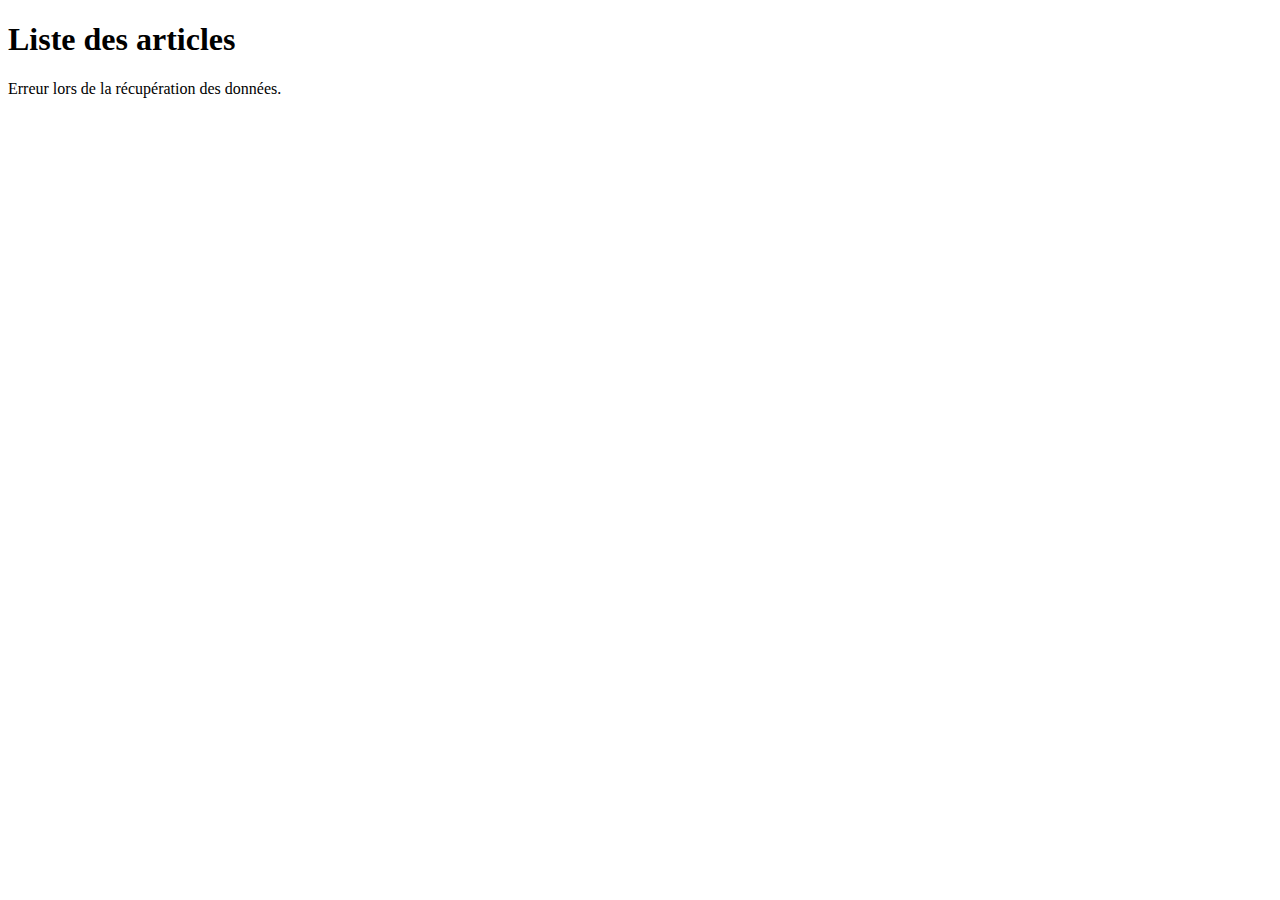
<file: Chapter_2 _Browsing_and_Displaying_API_Data/index.html>
<!DOCTYPE html>
<html lang="fr">
<head>
  <meta charset="UTF-8">
  <title>Afficher les données d’une API</title>
</head>
<body>
  <h1>Liste des articles</h1>
  <div id="articles"></div>
  <script src="script.js"></script>
</body>
</html>
</file>
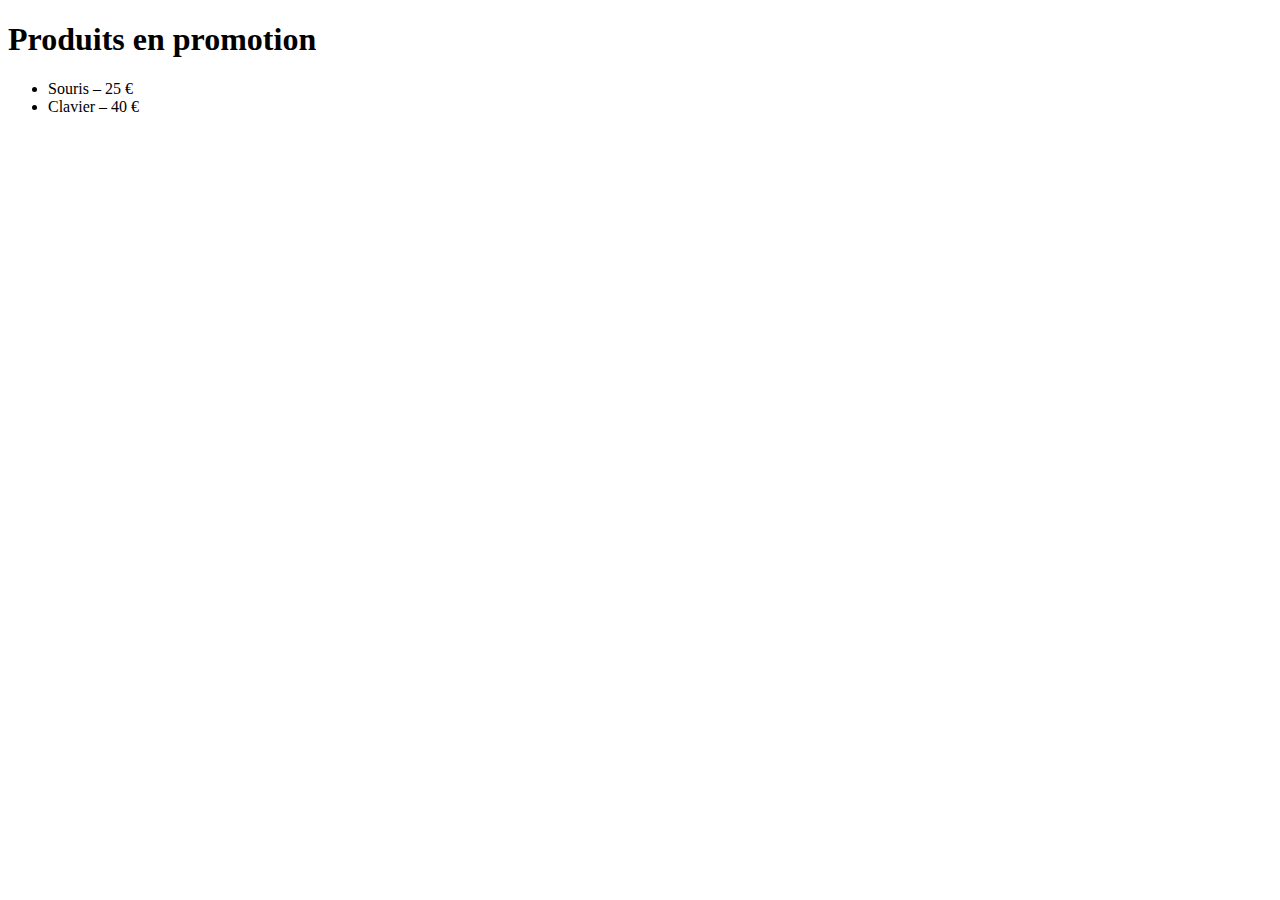
<file: Chapter_3_Conditional_Display_Display_Logic/index.html>
<!DOCTYPE html>
<html lang="fr">
<head>
  <meta charset="UTF-8">
  <title>Affichage conditionnel</title>
</head>
<body>
  <h1>Produits en promotion</h1>
  <ul id="produits"></ul>
  <script src="script.js"></script>
</body>
</html>
</file>
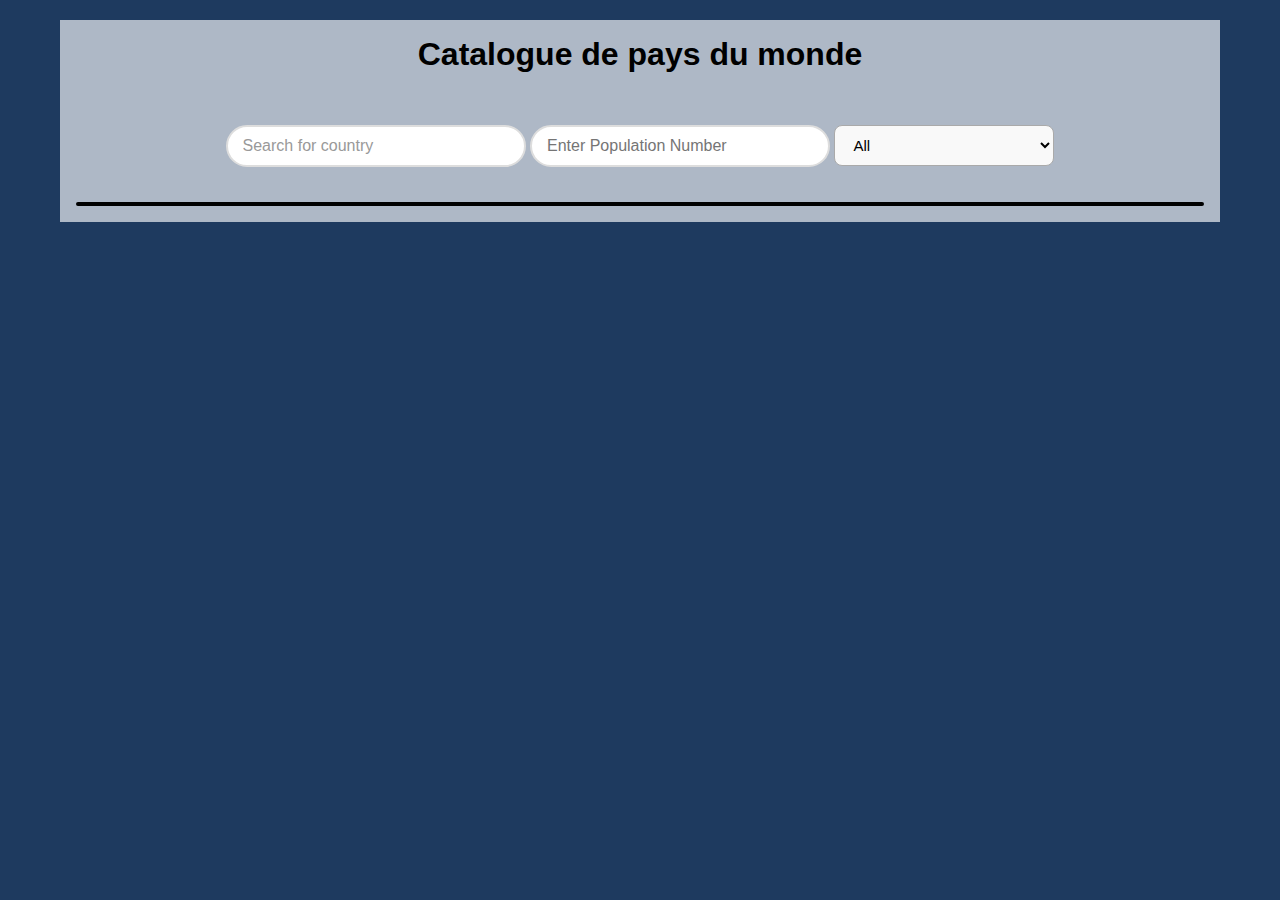
<file: Projet/index.html>
<!DOCTYPE html>
<html lang="en">
<head>
    <meta charset="UTF-8">
    <meta name="viewport" content="width=device-width, initial-scale=1.0">
    <title>Catalogue de pays du monde</title>
    <link rel="stylesheet" href="style.css">
</head>
<body>
    <header>
        
        <h1>
            Catalogue de pays du monde
        </h1>
        <nav >
          
               <input type="text" required id="searchInput" placeholder="Search for country">
               <input type="number" required id="searchnub" placeholder="Enter Population Number">
                <select class="my-select">
                    <option value="continent">All</option>
                    <option value="Africa">Africa</option>
                    <option value="Asia">Asia</option>
                    <option value="Europe">Europe</option>
                    <option value="South America">South America</option>
                    <option value="North America">North America</option>
                    <option value="Oceania">Oceania</option>
                </select>

        </nav>
<div id="continentsCount"></div>    
</header>
    <main>
        <div class="card-container" id="cardContainer"></div>

    </main>
    <script src="script.js"></script>

</body>
</html>
</file>
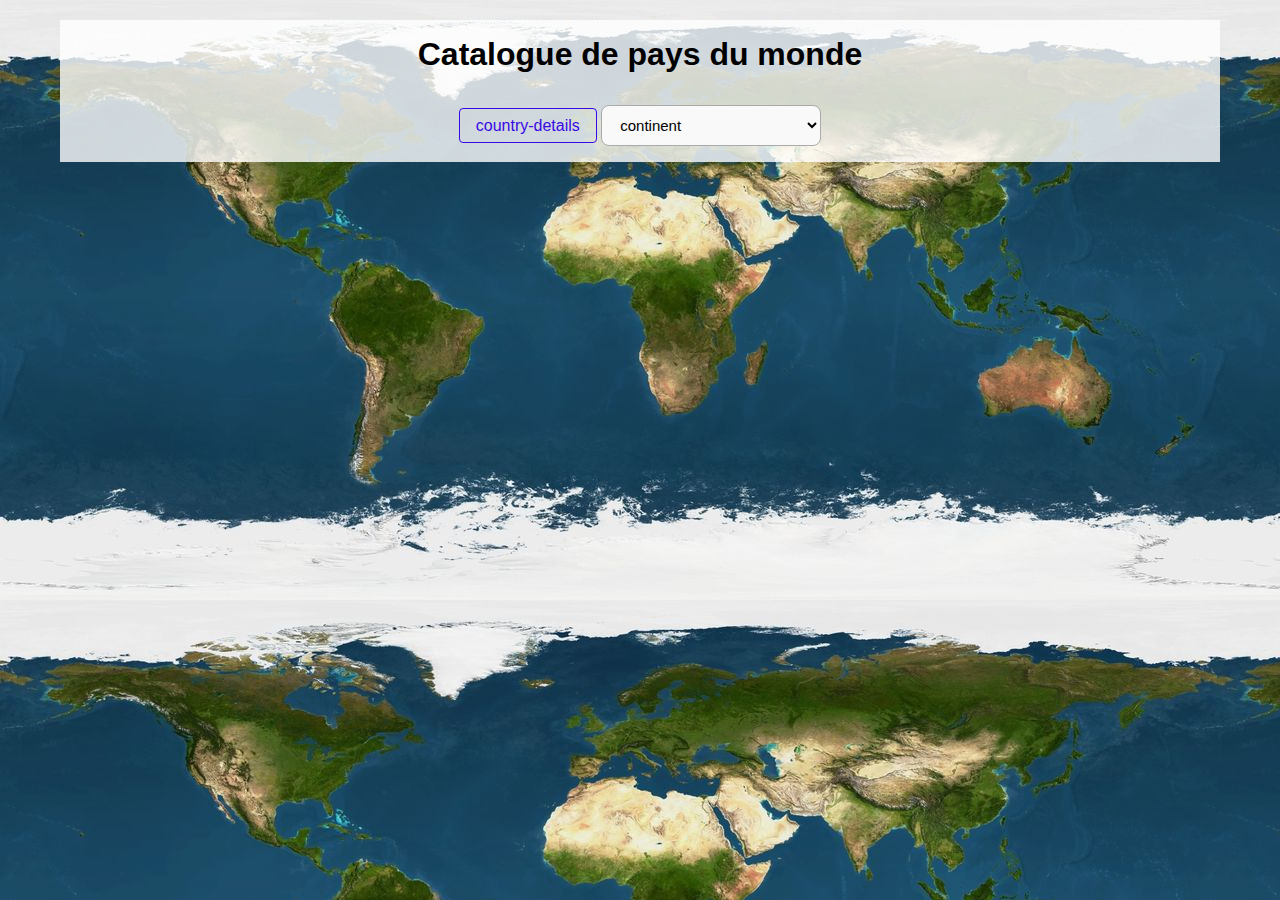
<file: prototype/index.html>
<!DOCTYPE html>
<html lang="en">
<head>
    <meta charset="UTF-8">
    <meta name="viewport" content="width=device-width, initial-scale=1.0">
    <title>country-details</title>
    <link rel="stylesheet" href="style.css">
</head>
<body>
    <header>
        
        <h1>
            Catalogue de pays du monde
        </h1>
        <nav >
            <a href="country-details.html" class="nav-btn">country-details</a>
               
                <select class="my-select">
                    <option value="continent" >continent</option>
                    <option value="Africa">Africa</option>
                    <option value="Asia">Asia</option>
                    <option value="Europe">Europe</option>
                    <option value="South America">South America</option>
                    <option value="North America">North America</option>
                    <option value="Oceania">Oceania</option>
                </select>
        
            
        </nav>
    </header>
    <main>
        <div class="card-container" id="cardContainer"></div>

    </main>
    <script src="script.js"></script>

</body>
</html>
</file>
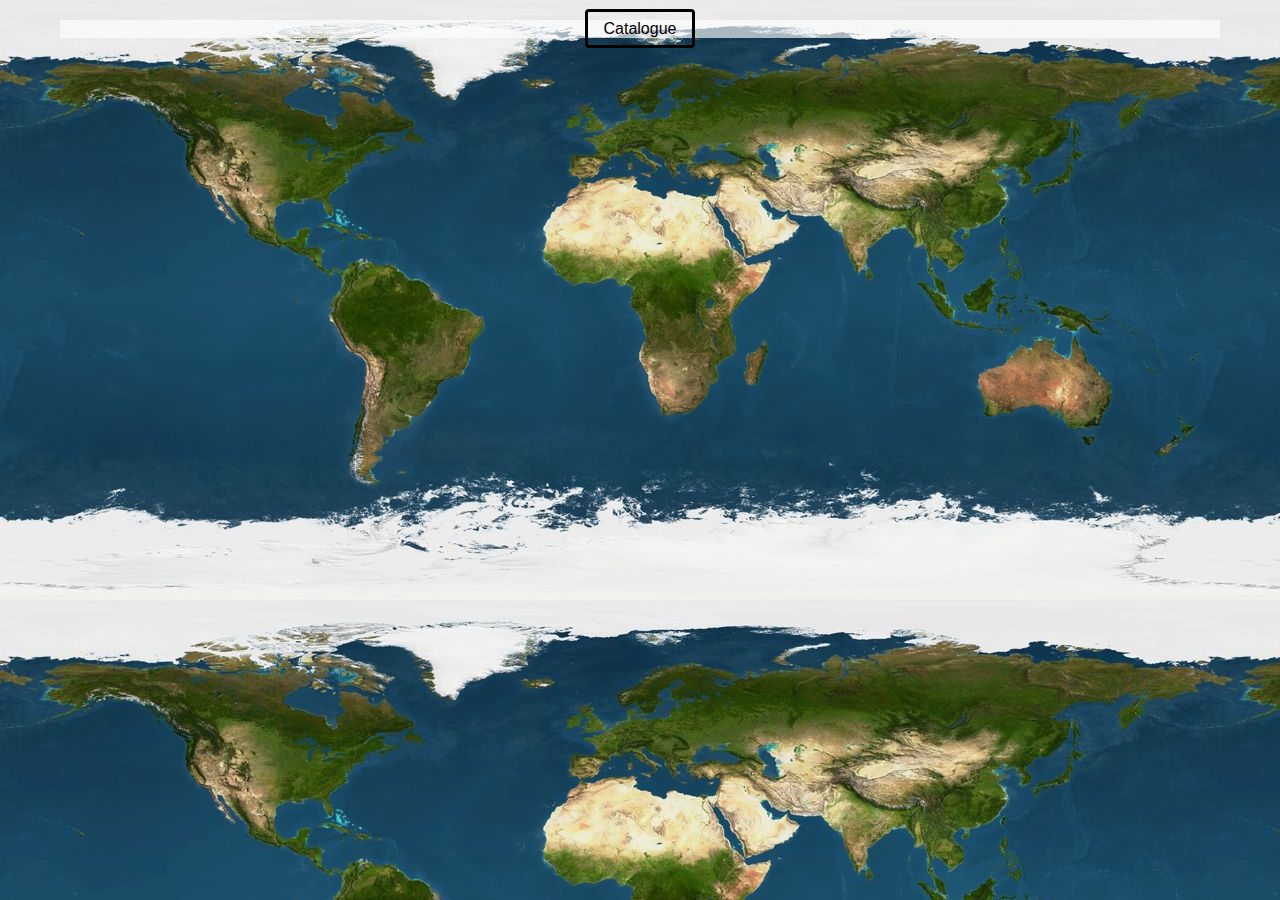
<file: Projet/country-details.html>
<!DOCTYPE html>
<html lang="en">
<head>
    <meta charset="UTF-8">
    <meta name="viewport" content="width=device-width, initial-scale=1.0">
    <title>details</title>
    <link rel="stylesheet" href="styles.css">
</head>
<body>
    <header>
        <nav>
            <a href="index.html" class="nav-btn">Catalogue</a>
            
        </nav>
    </header>
    <main>
        <div class="card-container" id="cardContainer"></div>

    </main>
    <script src="details.js"></script>
</body>
</html>
</file>
<file: Projet/style.css>
*{
    margin: 0;
    padding: 0;
    box-sizing: border-box;
    font-family: 'Arial', sans-serif;

}

body {
    font-family: 'Arial', sans-serif;
    min-height: 100vh;
    padding: 20px;
    max-width: 1200px;
    margin: 0 auto;
    background-color: #1E3A5F;
  }

    
    
    header {
    background-color: rgba(255, 255, 255, 0.644);
    padding: 1rem;
    margin-bottom: 1rem;
    text-align: center;
    color: rgb(0, 0, 0);
}


header h1 {
    text-align: center;
    color: rgb(0, 0, 0);
    margin-bottom: 2rem;
        

}
/* Navigation button styles */
.nav-btn {
    text-decoration: none;
    border: 1px solid;
    color: rgb(56, 8, 229);
    padding: 0.5rem 1rem;
    border-radius: 4px;
}


.nav-btn:hover {
    background-color: rgba(6, 36, 43, 0.329);
}

/* Container for all cards */
.card-container {
  display: grid;
  grid-template-columns: repeat(auto-fill, minmax(250px, 1fr));
  gap: 20px;
  padding: 20px;}

/* Each individual card */
.card {
  background-color: #FEFAE0;
  border: 1px solid #ddd;
  border-radius: 12px;
  padding: 15px;
  box-shadow: 0 2px 6px rgba(0,0,0,0.1);
  text-align: center;
  font-family: 'Segoe UI', Arial, sans-serif;
  transition: transform 0.2s ease, box-shadow 0.2s ease;
}

.card:hover {
  transform: translateY(-5px);
}

/* Card content */
.card h2 {
  color: #eb0dff;
  font-size: 20px;
  text-shadow: 2px 2px 7px #231bbbb7;
  margin-bottom: 8px;
}

.card p {
  color: #1839db;
  font-size: 14px;
  text-shadow: 2px 2px 7px #000000ac;
  margin: 5px 0;
}

/* Flag image */
.flag-img {
  width: 90%;
  height: 140px;
  object-fit: cover;
  border-radius: 8px;
  margin-top: 10px;
  box-shadow: 1px 1px 20px black;
  
}
.my-select {
    width: 220px;
    padding: 10px 14px;
    font-size: 15px;
    border: 1px solid #aaa;
    border-radius: 8px;
    background: #f9f9f9;
    transition: 0.2s ease;
}
.my-select:hover {
    border-color: #6B8CA8;
    outline: none;
    background-color: rgba(26, 136, 163, 0.514);
}
#searchInput {
    padding: 10px 15px;
    font-size: 16px;
    border: 2px solid #ddd;
    border-radius: 25px;
    width: 300px;
    margin: 20px 0;
    outline: none;
    transition: all 0.3s ease;
}
#searchInput::placeholder {
    color: #999;
}
#searchInput:hover{
  border-color: #1E3A5F;

}
#searchnub{
   padding: 10px 15px;
    font-size: 16px;
    border: 2px solid #ddd;
    border-radius: 25px;
    width: 300px;
    margin: 20px 0;
    transition: all 0.3s ease;
}
#searchnub:hover{
  border-color: #1E3A5F;
}
#continentsCount{
    margin-top: 15px;
    font-size: 18px;
    font-weight: bold;
    color: #000000;
     border: 2px solid #000000;
    border-radius: 25px;
}
</file>
<file: prototype/style.css>
*{
    margin: 0;
    padding: 0;
    box-sizing: border-box;
    font-family: 'Arial', sans-serif;

}

body {
    font-family: 'Arial', sans-serif;
    min-height: 100vh;
    padding: 20px;
    max-width: 1200px;
    margin: 0 auto;
    background-image: url('assets/world\ map.jpg');
  }

    
    
    header {
    background-color: rgba(255, 255, 255, 0.8);
    padding: 1rem;
    margin-bottom: 1rem;
        text-align: center;
    color: rgb(0, 0, 0);
}


header h1 {
    text-align: center;
    color: rgb(0, 0, 0);
    margin-bottom: 2rem;
        

}
/* Navigation button styles */
.nav-btn {
    text-decoration: none;
    border: 1px solid;
    color: rgb(56, 8, 229);
    padding: 0.5rem 1rem;
    border-radius: 4px;
}


.nav-btn:hover {
    background-color: rgba(26, 136, 163, 0.514);
}
.search-bar {
    display: flex;
    justify-content: space-evenly;
    margin: 1rem 0;
}
/* Container for all cards */
.card-container {
  display: grid;
  grid-template-columns: repeat(auto-fill, minmax(250px, 1fr));
  gap: 20px;
  padding: 20px;}

/* Each individual card */
.card {
  background-color: #797a7a60;
  border: 1px solid #ddd;
  border-radius: 12px;
  padding: 15px;
  box-shadow: 0 2px 6px rgba(0,0,0,0.1);
  text-align: center;
  font-family: 'Segoe UI', Arial, sans-serif;
  transition: transform 0.2s ease, box-shadow 0.2s ease;
}

.card:hover {
  transform: translateY(-5px);
}

/* Card content */
.card h2 {
  color: #ff0000;
  font-size: 20px;
  text-shadow: 2px 2px 7px #231bbbb7;
  margin-bottom: 8px;
}

.card p {
  color: #1100ff;
  font-size: 14px;
  text-shadow: 2px 2px 7px #000000ac;
  margin: 5px 0;
}

/* Flag image */
.flag-img {
  width: 90%;
  height: 140px;
  object-fit: cover;
  border-radius: 8px;
  margin-top: 10px;
  box-shadow: 1px 1px 20px black;
  
}
.my-select {
    width: 220px;
    padding: 10px 14px;
    font-size: 15px;
    border: 1px solid #aaa;
    border-radius: 8px;
    background: #f9f9f9;
    transition: 0.2s ease;
}
.my-select:hover {
    border-color: #4a90e2;
    outline: none;
    background-color: rgba(26, 136, 163, 0.514);
}
</file>
<file: Projet/styles.css>
*{
    margin: 0;
    padding: 0;
    box-sizing: border-box;
    font-family: 'Arial', sans-serif;

}
header{
    display: flex;
    justify-content: center;
        background-color: rgba(255, 255, 255, 0.644);

}


.nav-btn:hover {
    background-color: rgba(26, 202, 242, 0.6);
}
body {
    font-family: 'Arial', sans-serif;
    min-height: 100vh;
    padding: 20px;
    max-width: 1200px;
    margin: 0 auto;
    background-image: url(img/world\ map.jpg);
  }

.nav-btn {
    text-decoration: none;
    border: 3px solid;
    color: rgb(0, 0, 0);
    padding: 0.5rem 1rem;
    border-radius: 4px;
}


.nav-btn:hover {
    background-color: rgba(14, 142, 171, 0.674);
}

.cardnew {
  background-color: #fefae00e;
  border: 1px solid #ddd;
  border-radius: 12px;
  padding: 15px;
  box-shadow: 0 2px 6px rgba(0,0,0,0.1);
  text-align: center;
  font-family: 'Segoe UI', Arial, sans-serif;
  transition: transform 0.2s ease, box-shadow 0.2s ease;
}
.cardnew h2 {
     color: #ff0d0d;
  font-size: 20px;
  text-shadow: 2px 2px 7px #231bbbb7;
  margin-bottom: 8px;
}
.cardnew p{
    color: #ffffff;
  font-size: 14px;
  text-shadow: 2px 2px 7px #b7ff00;
  margin: 5px 0;
}
/* Flag image */
.flag-img {
  
  object-fit: cover;
  border-radius: 8px;
  margin-top: 10px;
  box-shadow: 1px 1px 20px black;
  
}
</file>
